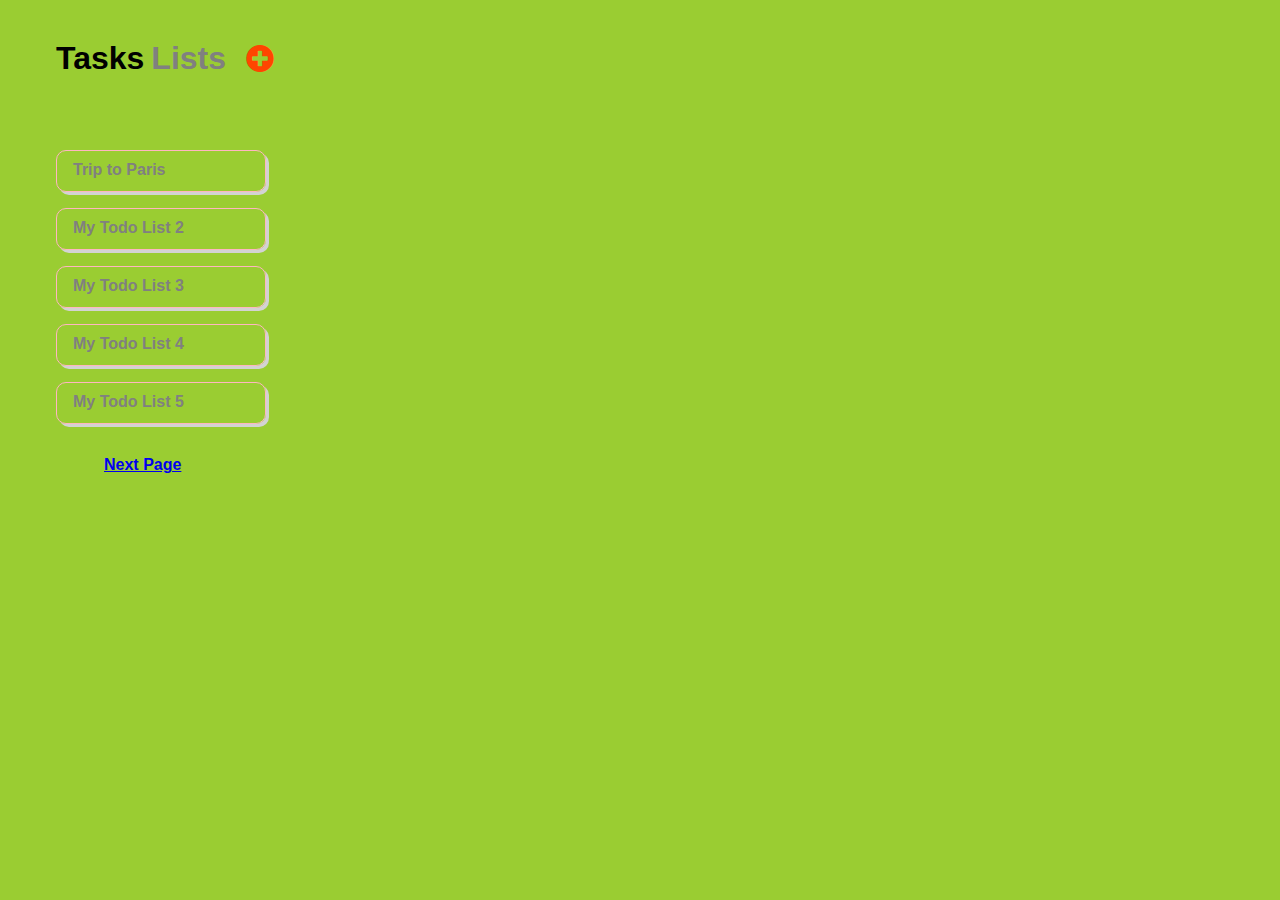
<file: index.html>
<!DOCTYPE html>
<html lang="en">
<head>
    <meta charset="UTF-8">
    <meta http-equiv="X-UA-Compatible" content="IE=edge">
    <meta name="viewport" content="width=device-width, initial-scale=1.0">
    <link rel="stylesheet" href="./3a.css">
    <link rel="stylesheet" href="css/all.min.css">
    <title>Todomobui pg1</title>
</head>
<body>
    <div class="container">
        <div class="task-list">
            <h1 class="tasks">Tasks<b class="lists">Lists</>
            <i class="fas fa-plus-circle" id="plus"></i></h1>
        </div>
          <div class="box">
              <p class="box-content" style="text-align:start;">Trip to Paris</p>
          </div>
         <div class="box"><p class="box-content" style="text-align:start;">My Todo List 2</p>
        </div>
        <div class="box"><p class="box-content" style="text-align:start;">My Todo List 3</p>
        </div>
        <div class="box"><p class="box-content" style="text-align:start;">My Todo List 4</p>
        </div>
        <div class="box"><p class="box-content" style="text-align:start;">My Todo List 5</p>
        </div>
        <div class="next-page">
        <a href="./3b.html" class="next">Next Page</a></div>
    </div>
</body>
</html>
</file>
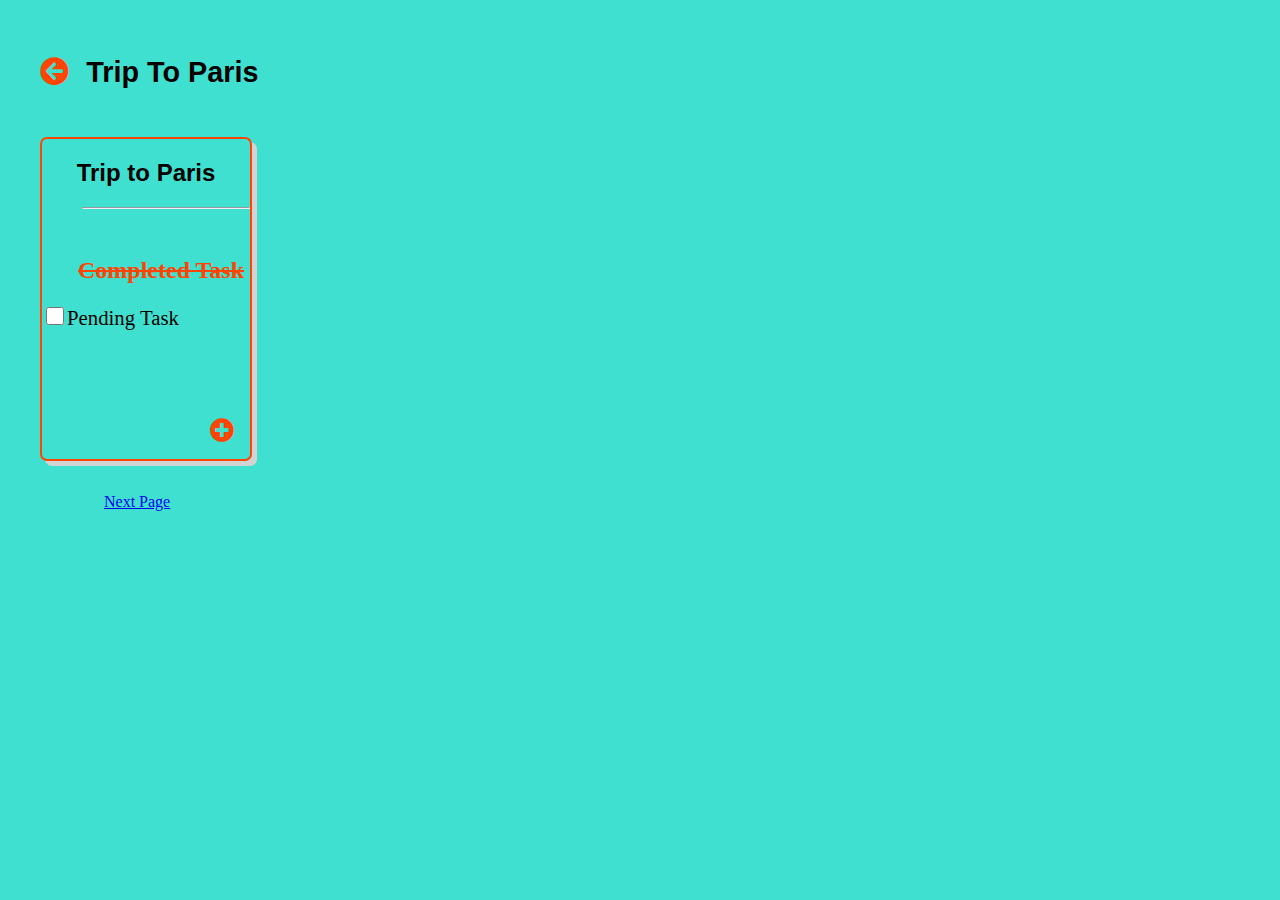
<file: 3b.html>
<!DOCTYPE html>
<html lang="en">
<head>
    <meta charset="UTF-8">
    <meta http-equiv="X-UA-Compatible" content="IE=edge">
    <meta name="viewport" content="width=device-width, initial-scale=1.0">
    <link rel="stylesheet" href="./3b.css">
    <link rel="stylesheet" href="css/all.min.css">
    <title>todomobui pg2</title>
</head>
<body>
    <div class="container">
          <div class="first-line"><i class="fas fa-arrow-circle-left" id="back"></i><b class="tot">Trip To Paris</b></div>
           <div class="first-box">
            <h2 class="box-header" align="center">Trip to Paris</h2>
            <hr class="line">
            <h2 class="task"><strike>Completed Task</strike></h2>
            <input type="checkbox" class="check"><span class="pt">Pending Task</span>
            <p><i class="fas fa-plus-circle" id="plus"></i></p>
             </div>


             <div class="next-page">
                <a href="./3c.html" class="next">Next Page</a></div>

    </div>
    
</body>
</html>
</file>
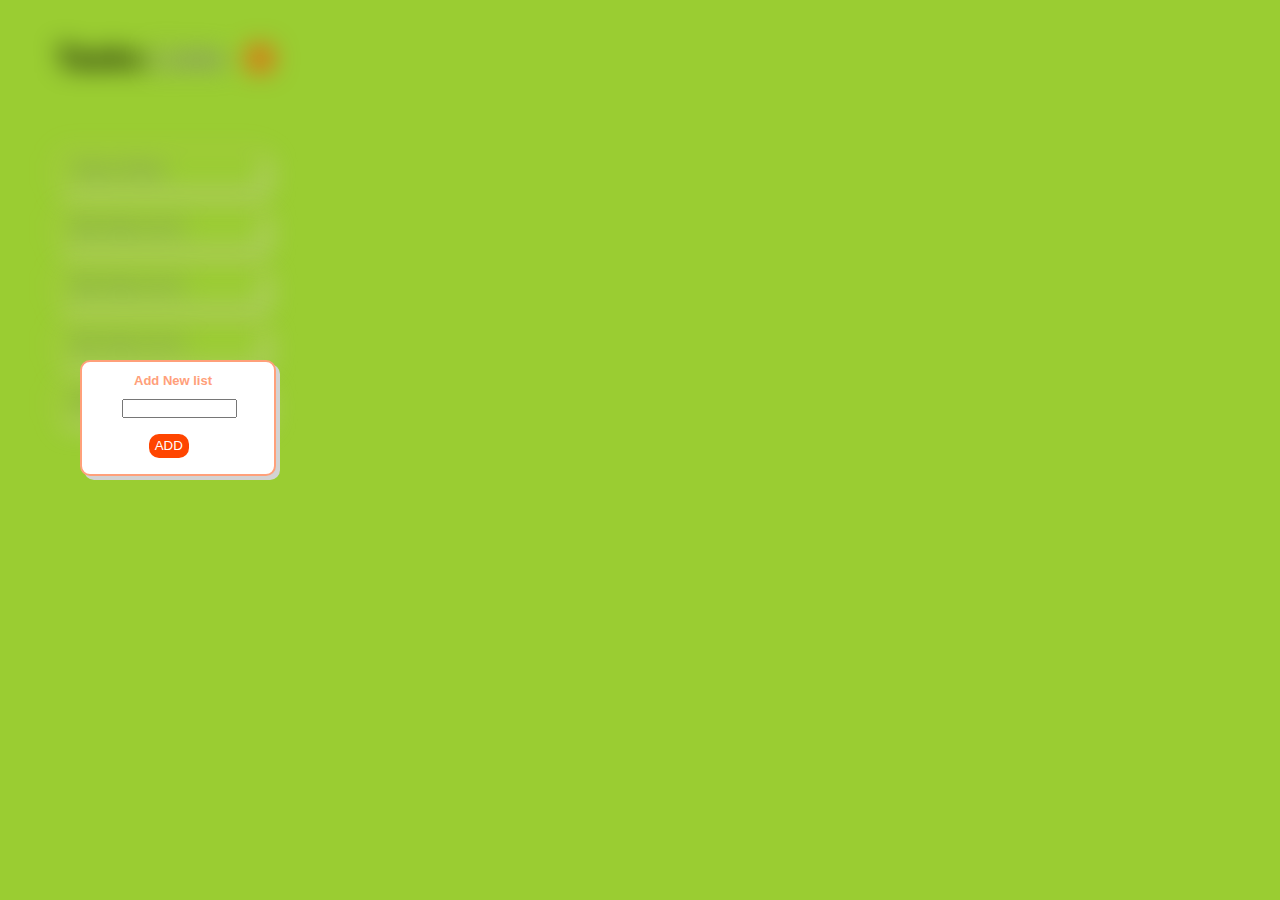
<file: 3c.html>
<!DOCTYPE html>
<html lang="en">
<head>
    <meta charset="UTF-8">
    <meta http-equiv="X-UA-Compatible" content="IE=edge">
    <meta name="viewport" content="width=device-width, initial-scale=1.0">
    <link rel="stylesheet" href="./3c.css">
    <link rel="stylesheet" href="./css/all.min.css">
    <title>todomobui pg3</title>
</head>
<body>
    <div class="container">
        <div class="task-list">
            <h1 class="tasks">Tasks<b class="lists">Lists</>
            <i class="fas fa-plus-circle" id="plus"></i></h1>
        </div>
          <div class="box">
              <p class="box-content" style="text-align:start;">Trip to Paris</p>
          </div>
         <div class="box"><p class="box-content" style="text-align:start;">My Todo List 2</p>
        </div>
        <div class="box"><p class="box-content" style="text-align:start;">My Todo List 3</p>
        </div>
        <div class="box"><p class="box-content" style="text-align:start;">My Todo List 4</p>
        </div>
        <div class="box"><p class="box-content" style="text-align:start;">My Todo List 5</p>
        </div> 
             <div  class="popup-box">
            <h2 class="add-new-list">Add New list</h2>
            <input type="text" align="center" class="textbox">
            <P><button class="add-btn">ADD</button></P>
            </div>
            <div class="next-page">
                <a href="./3d.html" class="next">Next Page</a></div>
    </div>
</body>
</html>
</file>
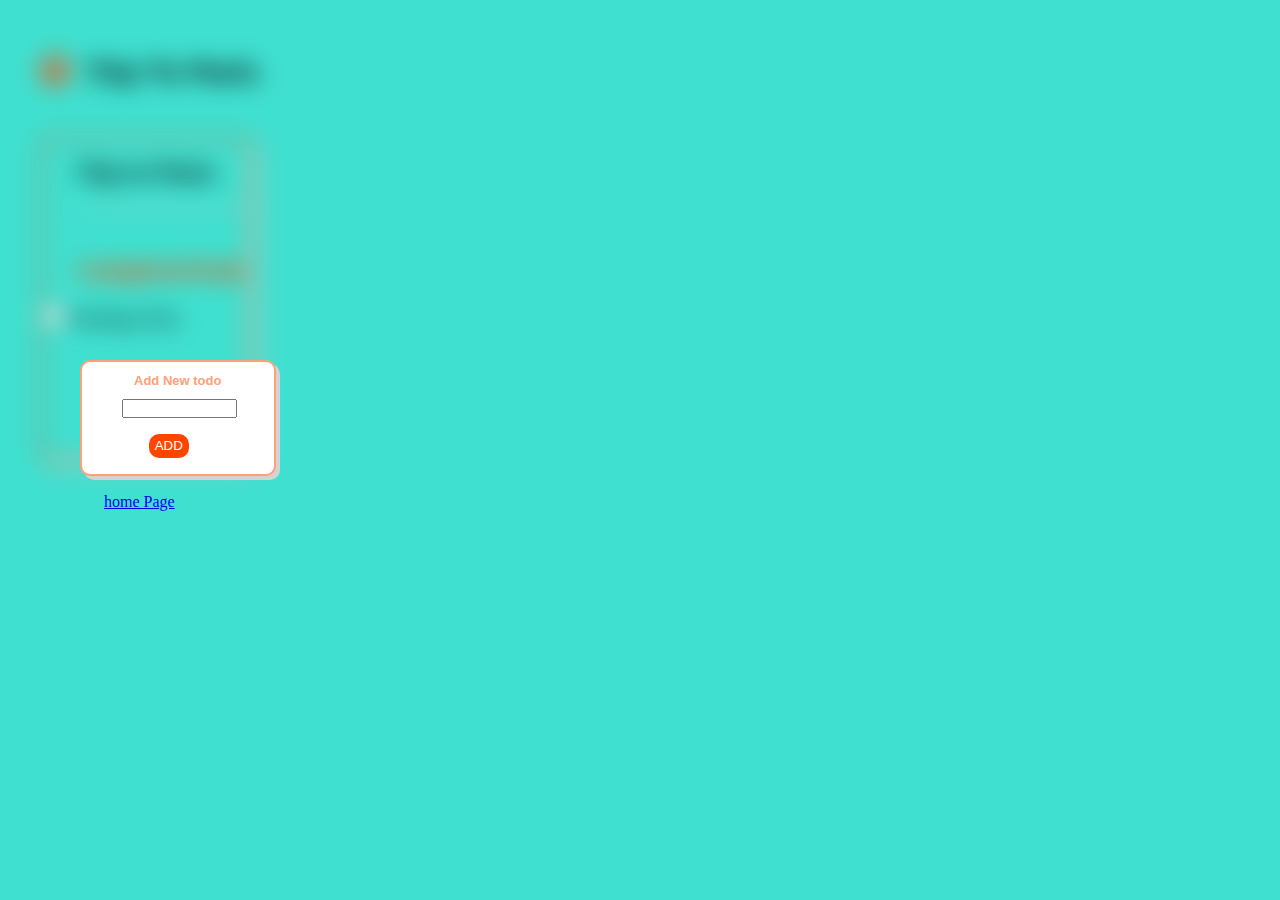
<file: 3d.html>
<!DOCTYPE html>
<html lang="en">
<head>
    <meta charset="UTF-8">
    <meta http-equiv="X-UA-Compatible" content="IE=edge">
    <meta name="viewport" content="width=device-width, initial-scale=1.0">
    <link rel="stylesheet" href="./3d.css">
    <link rel="stylesheet" href="css/all.min.css">
    <title>todomobui pg4</title>
</head>
<body>
    <div class="container">
          <div class="first-line"><i class="fas fa-arrow-circle-left" id="back"></i><b class="tot">Trip To Paris</b></div>
           <div class="first-box">
            <h2 class="box-header" align="center">Trip to Paris</h2>
            <hr class="line">
            <h2 class="task"><strike>Completed Task</strike></h2>
            <input type="checkbox" class="check"><span class="pt">Pending Task</span>
            <p><i class="fas fa-plus-circle" id="plus"></i></p>
             </div>

             <div  class="popup-box">
                <h2 class="add-new-list">Add New todo</h2>
                <input type="text" align="center" class="textbox">
                <P><button class="add-btn">ADD</button></P>
                 
                      </div>
                 
                      <div class="next-page">
                        <a href="./index.html" class="next">home Page</a></div>
    </div>
    
</body>
</html>
</file>
<file: 3a.css>
@media screen and  (min-width:480px){
      
    body{
        background-color: yellowgreen;
        
    }
    .container{
        display: block;
        overflow: hidden;
    }
    
.container{
        display: block;
        overflow: hidden;
        position: absolute;
      } 
    

.task-list {
  margin-left: 3em;
  margin-top: 2em;
}

.tasks {
  font-size: 2em;
  font-family: sans-serif;
  font-weight: bold;
}
.lists {
  font-size: 1em;
  font-family: sans-serif;
  color: grey;
  margin-left: 7px;
}
#plus {
  color: orangered;
  margin-left: 0.4em;
  font-size: 28px;
  
}

.box{
    border: 1px solid lightpink;
    height: 2.5em;
    width: 13em;
    margin-left: 3em;
    margin-top: 1em;
    border-radius: 10px;
    box-shadow: 3px 3px lightgray;
}
.box-content{
    margin-left: 1em;
    margin-top: 0.6em;
    font-family: sans-serif;
} 
.next{

  margin-left: 6em;
}
.next-page{
  margin-top: 2em;
}
} 

/* for mobile view * * * */
 @media screen and  (min-width:250px) and (max-width:480px){
      
    body{
        background-color: white;
        
    }
     .container{
        display: block;
        overflow: hidden;
        position: absolute;
      } 
    

.task-list {
  margin-left: 3em;
  margin-top: 2em;
}

.tasks {
  font-size: 2em;
  font-family: sans-serif;
  font-weight: bold;
}
.lists {
  font-size: 1em;
  font-family: sans-serif;
  color: grey;
  margin-left: 7px;
}
#plus {
  color: orangered;
  margin-left: 0.4em;
  font-size: 28px;
  
}

.box{
    border: 1px solid rgb(243, 216, 220);
    height: 2.5em;
    width: 13em;
    margin-left: 3em;
    margin-top: 1em;
    border-radius: 10px;
    box-shadow: 3px 3px lightgray;
}
.box-content{
    margin-left: 1em;
    margin-top: 0.6em;
    font-family: sans-serif;
} 
.next{

  margin-left: 6em;
}
.next-page{
  margin-top: 2em;
}

 }
</file>
<file: 3b.css>
@media screen and (min-width:220px) and (max-width:480px)
{

body{
    background-color: white;
   }

    .container{
        display: block;
        overflow: hidden;
        position: absolute;
    }
.first-line{
    margin-left: 2em;
    margin-top: 3em;
}
  #back{
    font-size: 1.8em;
    color: orangered;
}
.tot{
    margin-left: 0.6em;
    font-size: 1.8em;
    font-family: sans-serif;
}
.first-box
{
  border: 2px solid rgba(255, 185, 164, 0.904);
  border-radius: 7px;
  height: 20em;
  width: 13em;
  box-shadow: 3px 5px 4px 1px rgb(224, 221, 221);
  margin-left: 2em;
  margin-top: 3em;
  
}
.box-header{
    align-items: center;
    font-family: sans-serif;
  }
  .line{
    width: 80%;
    margin-left: 2.5em;
  }
  .task{
    color: orangered;
    margin-left: 1.5em;
    margin-top: 2em;
  }
  .check{
   height: 18px;
   width: 18px;
   margin-left: 2.5em;
  }
  .pt{
      font-size: 1.3em;
  }
  #plus{
      margin-top: 3em;
      margin-left: 7em;
      font-size: 1.5em;
      color: orangered;
  }
  .next{

    margin-left: 6em;
  }
  .next-page{
    margin-top: 2em;
  }

}

/* for laptop view */

@media screen and (min-width:480px){

body{
      background-color: turquoise;

}


.container{
    display: block;
    overflow: hidden;
    position: absolute;

}
.first-line{
margin-left: 2em;
margin-top: 3em;
}
#back{
font-size: 1.8em;
color: orangered;
}
.tot{
margin-left: 0.6em;
font-size: 1.8em;
font-family: sans-serif;
}
.first-box
{
border: 2px solid orangered;
border-radius: 7px;
height: 20em;
width: 13em;
box-shadow: 5px 5px lightgray;
margin-left: 2em;
margin-top: 3em;

}
.box-header{
align-items: center;
font-family: sans-serif;
}
.line{
width: 80%;
margin-left: 2.5em;
}
.task{
color: orangered;
margin-left: 1.5em;
margin-top: 2em;
}
.check{
height: 18px;
width: 18px;
}
.pt{
  font-size: 1.3em;
}
#plus{
  margin-top: 3em;
  margin-left: 7em;
  font-size: 1.5em;
  color: orangered;
}
.next{

  margin-left: 6em;
}
.next-page{
  margin-top: 2em;
}






}
</file>
<file: 3c.css>
@media screen and  (min-width:480px){
      
  body{
      background-color: yellowgreen;
      
  }
 
  
.container{
      display: block;
      overflow: hidden;
    } 
  

.task-list {
margin-left: 3em;
margin-top: 2em;
filter: blur(12px);
}

.tasks {
font-size: 2em;
font-family: sans-serif;
font-weight: bold;
}
.lists {
font-size: 1em;
font-family: sans-serif;
color: grey;
margin-left: 7px;
}
#plus {
color: orangered;
margin-left: 0.4em;
font-size: 28px;

}

.box{
  border: 1px solid lightpink;
  height: 2.5em;
  width: 13em;
  margin-left: 3em;
  margin-top: 1em;
  border-radius: 10px;
  box-shadow: 3px 3px lightgray;
  filter: blur(12px);
}
.box-content{
  margin-left: 1em;
  margin-top: 0.6em;
  font-family: sans-serif;
} 
.popup-box{

  border: 2px solid lightsalmon;
  background-color: white;
  height: 7em;
  width: 12em;
  border-radius: 10px;
  margin-left: 1em;
  position: absolute;
  top: 40%;
  left: 5%;
  box-shadow: 4px 4px lightgrey;
  
}
.add-new-list{
  margin-left: 4em;
  font-family: sans-serif;
  color: lightsalmon;
  font-size: small;
}
.textbox{
  margin-left: 3em;
  height: 1em;
  width: 8em;
}
.add-btn{
  margin-left:5em;
  color: white;
  background-color: orangered;
  border-radius: 10px;
  height: 1.8em;
  width: 3em;
  border: none;
  
}
.next{

  margin-left: 6em;
}
.next-page{
  margin-top: 2em;
}
} 

/* for mobile view * * * */
@media screen and  (min-width:250px) and (max-width:480px){
    
  body{
      background-color: white;
      
  }
   .container{
      display: block;
      overflow: hidden;
    } 
  

.task-list {
margin-left: 3em;
margin-top: 2em;
filter: blur(6px);
}

.tasks {
font-size: 2em;
font-family: sans-serif;
font-weight: bold;
}
.lists {
font-size: 1em;
font-family: sans-serif;
color: grey;
margin-left: 7px;
}
#plus {
color: orangered;
margin-left: 0.4em;
font-size: 28px;

}

.box{
  border: 1px solid lightpink;
  height: 2.5em;
  width: 13em;
  margin-left: 3em;
  margin-top: 1em;
  border-radius: 10px;
  box-shadow: 3px 3px lightgray;
  filter: blur(10px);
}
.box-content{
  margin-left: 1em;
  margin-top: 0.6em;
  font-family: sans-serif;
} 
.popup-box{

  border: 2px solid lightsalmon;
  background-color: white;
  height: 7em;
  width: 12em;
  border-radius: 10px;
  margin-left: 1em;
  position: absolute;
  top: 32%;
  left: 14%;
  box-shadow: 4px 4px lightgrey;
  
}
.add-new-list{
  margin-left: 4em;
  font-family: sans-serif;
  color: lightsalmon;
  font-size: small;
}
.textbox{
  margin-left: 3em;
  height: 1em;
  width: 8em;
}
.add-btn{
  margin-left:5em;
  color: white;
  background-color: orangered;
  border-radius: 10px;
  height: 1.8em;
  width: 3em;
  border: none;
  
}
.next{

  margin-left: 6em;
}
.next-page{
  margin-top: 2em;
}

}
</file>
<file: 3d.css>
@media screen and (min-width:220px) and (max-width:480px)
{

body{
    background-color: white;
   }

    .container{
        display: block;
        overflow: hidden;
        position: absolute;
    }
.first-line{
    margin-left: 0.8em;
    margin-top: 3em;
    filter: blur(6px);
}
  #back{
    font-size: 1.8em;
    color: orangered;
}
.tot{
    margin-left: 0.6em;
    font-size: 1.8em;
    font-family: sans-serif;
}
.first-box
{
  border: 2px solid orangered;
  border-radius: 7px;
  height: 20em;
  width: 13em;
  box-shadow: 5px 5px lightgray;
  margin-left: 1.5em;
  margin-top: 3em;
  filter: blur(12px);
  
}
.box-header{
    align-items: center;
    font-family: sans-serif;
    color: rgb(243, 138, 99);
  }
  .line{
    width: 80%;
    margin-left: 2.5em;
  }
  .task{
    color: orangered;
    margin-left: 1.5em;
    margin-top: 2em;
  }
  .check{
   height: 18px;
   width: 18px;
  }
  .pt{
      font-size: 1.3em;
  }
  #plus{
      margin-top: 3em;
      margin-left: 7em;
      font-size: 1.5em;
      color: orangered;
  }
  .popup-box{

    border: 2px solid lightsalmon;
    background-color: white;
    height: 7em;
    width: 12em;
    border-radius: 10px;
    margin-left: 1em;
    position: absolute;
    top: 40%;
    left: 5%;
    box-shadow: 4px 4px lightgrey;
    
}
.add-new-list{
    margin-left: 4em;
    font-family: sans-serif;
    color: lightsalmon;
    font-size: small;
}
.textbox{
    margin-left: 3em;
    height: 1em;
    width: 8em;
}
.add-btn{
    margin-left:5em;
    color: white;
    background-color: orangered;
    border-radius: 10px;
    height: 1.8em;
    width: 3em;
    border: none;
    
}
.next{

  margin-left: 6em;
}
.next-page{
  margin-top: 2em;
}

}

/* for laptop view */

@media screen and (min-width:480px){

body{
      background-color: turquoise;

}


.container{
    display: block;
    overflow: hidden;
   
}
.first-line{
margin-left: 2em;
margin-top: 3em;
filter: blur(12px);
}
#back{
font-size: 1.8em;
color: orangered;
}
.tot{
margin-left: 0.6em;
font-size: 1.8em;
font-family: sans-serif;
}
.first-box
{
border: 2px solid orangered;
border-radius: 7px;
height: 20em;
width: 13em;
box-shadow: 5px 5px lightgray;
margin-left: 2em;
margin-top: 3em;
filter: blur(12px);

}
.box-header{
align-items: center;
font-family: sans-serif;
}
.line{
width: 80%;
margin-left: 2.5em;
}
.task{
color: orangered;
margin-left: 1.5em;
margin-top: 2em;
}
.check{
height: 18px;
width: 18px;
}
.pt{
  font-size: 1.3em;
}
#plus{
  margin-top: 3em;
  margin-left: 7em;
  font-size: 1.5em;
  color: orangered;
}
.popup-box{

  border: 2px solid lightsalmon;
  background-color: white;
  height: 7em;
  width: 12em;
  border-radius: 10px;
  margin-left: 1em;
  position: absolute;
  top: 40%;
  left: 5%;
  box-shadow: 4px 4px lightgrey;
  
}
.add-new-list{
  margin-left: 4em;
  font-family: sans-serif;
  color: lightsalmon;
  font-size: small;
}
.textbox{
  margin-left: 3em;
  height: 1em;
  width: 8em;
}
.add-btn{
  margin-left:5em;
  color: white;
  background-color: orangered;
  border-radius: 10px;
  height: 1.8em;
  width: 3em;
  border: none;
  
}
.next{

  margin-left: 6em;
}
.next-page{
  margin-top: 2em;
}


}
</file>
